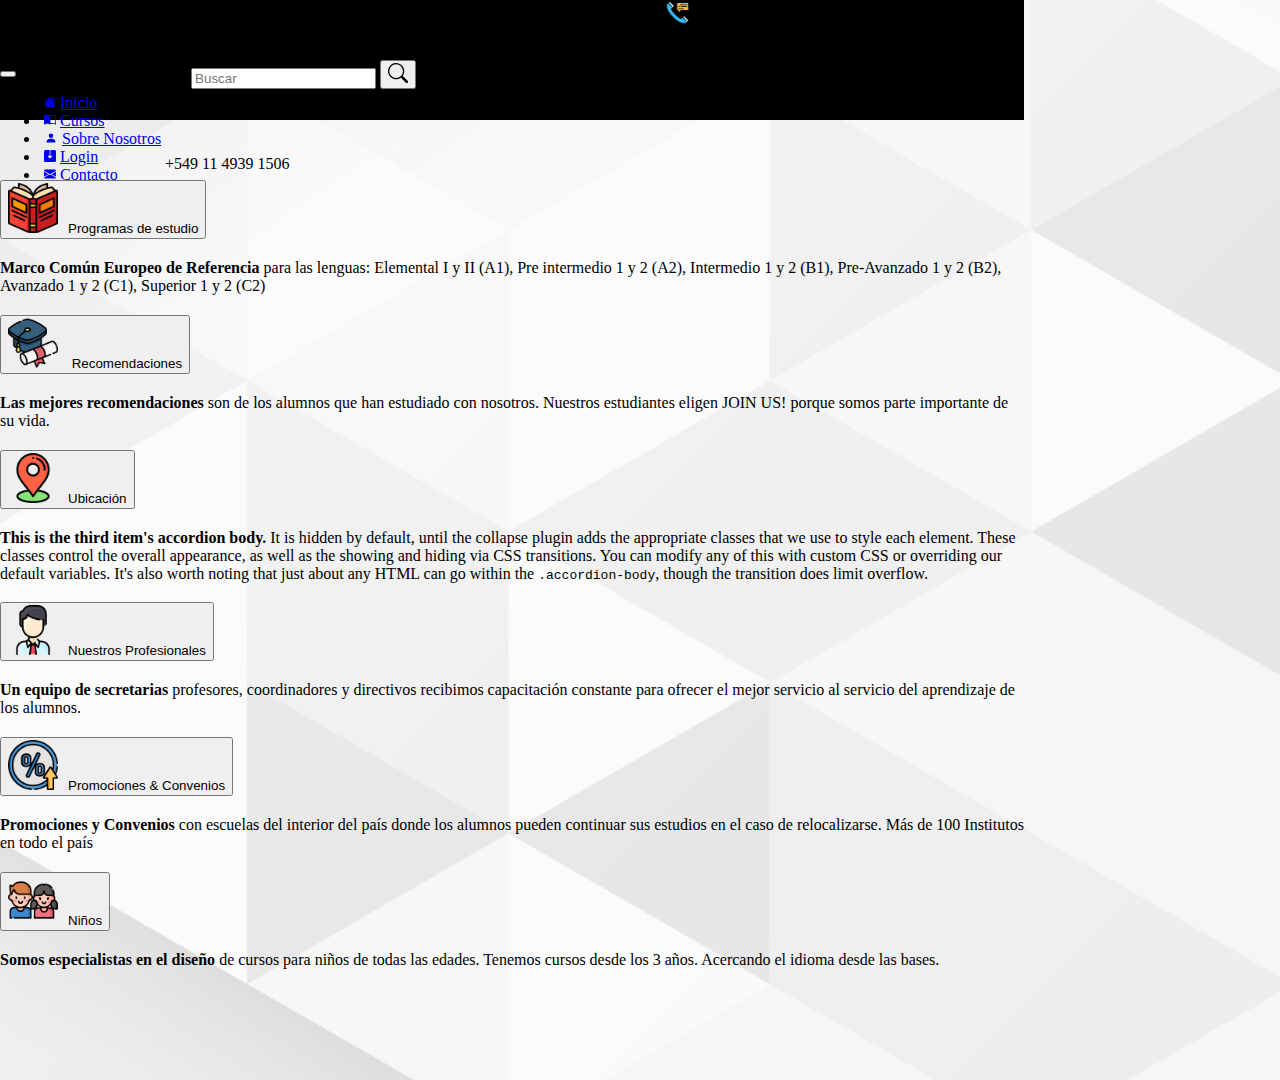
<file: pages/about.html>
<!DOCTYPE html>
<html lang="en">

<head>
  <meta charset="UTF-8">
  <meta http-equiv="X-UA-Compatible" content="IE=edge">
  <meta name="viewport" content="width=device-width, initial-scale=1.0">
  <link href="https://cdn.jsdelivr.net/npm/bootstrap@5.0.2/dist/css/bootstrap.min.css" rel="stylesheet"
    integrity="sha384-EVSTQN3/azprG1Anm3QDgpJLIm9Nao0Yz1ztcQTwFspd3yD65VohhpuuCOmLASjC" crossorigin="anonymous">
  <link rel="stylesheet" href="../css/about.css">

  <title>OXARD® - Sobre Nosotros</title>


</head>


<!-- Body -->

<body class="container-fluid" id="body">

  
  
  <!-- Header -->

  <header id="header">
    
    <nav class="navbar navbar-light bg-warning fixed-bottom border border-dark">
    

      <div class="container-fluid col-6 d-flex">
        
        
          <h1>OXARD®</h1> 
        
      </div>
    
      
      <div class="col-6 mb-5 d-flex">
  
        
        <img src="../icons/brain.png" alt="" >
        
        <p class="fw-light">
          +549 11 4939 1506
        
      </p>
    </div>
  
  
    </nav>
    


    <nav class="navbar navbar-expand-lg navbar-light bg-warning fixed-top border border-dark">
       
      
      
      <div class="container-fluid">
        <button class="navbar-toggler" type="button" data-bs-toggle="collapse" data-bs-target="#navbarNav" aria-controls="navbarNav" aria-expanded="false" aria-label="Toggle navigation">
          <span class="navbar-toggler-icon"></span>
        </button>
        <div class="collapse navbar-collapse bg-warning" id="navbarNav">
          <ul class="navbar-nav">
            <li class="nav-item">
              <a class="nav-link active" aria-current="page" href="../index.html"><svg xmlns="http://www.w3.org/2000/svg" width="20" height="12" fill="currentColor" class="bi bi-house-fill" viewBox="0 0 16 16">
                <path fill-rule="evenodd" d="m8 3.293 6 6V13.5a1.5 1.5 0 0 1-1.5 1.5h-9A1.5 1.5 0 0 1 2 13.5V9.293l6-6zm5-.793V6l-2-2V2.5a.5.5 0 0 1 .5-.5h1a.5.5 0 0 1 .5.5z"/>
                <path fill-rule="evenodd" d="M7.293 1.5a1 1 0 0 1 1.414 0l6.647 6.646a.5.5 0 0 1-.708.708L8 2.207 1.354 8.854a.5.5 0 1 1-.708-.708L7.293 1.5z"/>
              </svg>Inicio</a>
            </li>
            <li class="nav-item">
              <a class="nav-link text-dark" href="./cursos.html"><svg xmlns="http://www.w3.org/2000/svg" width="20" height="12" fill="currentColor" class="bi bi-book-half" viewBox="0 0 16 16">
                <path d="M8.5 2.687c.654-.689 1.782-.886 3.112-.752 1.234.124 2.503.523 3.388.893v9.923c-.918-.35-2.107-.692-3.287-.81-1.094-.111-2.278-.039-3.213.492V2.687zM8 1.783C7.015.936 5.587.81 4.287.94c-1.514.153-3.042.672-3.994 1.105A.5.5 0 0 0 0 2.5v11a.5.5 0 0 0 .707.455c.882-.4 2.303-.881 3.68-1.02 1.409-.142 2.59.087 3.223.877a.5.5 0 0 0 .78 0c.633-.79 1.814-1.019 3.222-.877 1.378.139 2.8.62 3.681 1.02A.5.5 0 0 0 16 13.5v-11a.5.5 0 0 0-.293-.455c-.952-.433-2.48-.952-3.994-1.105C10.413.809 8.985.936 8 1.783z"/>
              </svg>Cursos</a>
            </li>
            
            <li class="nav-item">
              <a class="nav-link text-dark" href="./about.html"><svg xmlns="http://www.w3.org/2000/svg" width="22" height="12" fill="currentColor" class="bi bi-person-fill " viewBox="0 0 16 16">
                <path d="M3 14s-1 0-1-1 1-4 6-4 6 3 6 4-1 1-1 1H3zm5-6a3 3 0 1 0 0-6 3 3 0 0 0 0 6z"/>
              </svg>Sobre Nosotros</a>
            </li>
          
            <li class="nav-item">
              <a class="nav-link text-danger" href="../pages/contacto.html"><svg xmlns="http://www.w3.org/2000/svg" width="20" height="12" fill="currentColor" class="bi bi-save2-fill" viewBox="0 0 16 16">
                <path d="M8.5 1.5A1.5 1.5 0 0 1 10 0h4a2 2 0 0 1 2 2v12a2 2 0 0 1-2 2H2a2 2 0 0 1-2-2V2a2 2 0 0 1 2-2h6c-.314.418-.5.937-.5 1.5v6h-2a.5.5 0 0 0-.354.854l2.5 2.5a.5.5 0 0 0 .708 0l2.5-2.5A.5.5 0 0 0 10.5 7.5h-2v-6z"/>
              </svg>Login</a>
            </li>
          
            <li class="nav-item">
              <a class="nav-link text-dark" href="./contacto2.html"><svg xmlns="http://www.w3.org/2000/svg" width="20" height="12" fill="currentColor" class="bi bi-envelope-fill" viewBox="0 0 16 16">
                <path d="M.05 3.555A2 2 0 0 1 2 2h12a2 2 0 0 1 1.95 1.555L8 8.414.05 3.555ZM0 4.697v7.104l5.803-3.558L0 4.697ZM6.761 8.83l-6.57 4.027A2 2 0 0 0 2 14h12a2 2 0 0 0 1.808-1.144l-6.57-4.027L8 9.586l-1.239-.757Zm3.436-.586L16 11.801V4.697l-5.803 3.546Z"/>
              </svg>Contacto</a>
            </li>
          
          
          </ul>
        </div>
      </div>
    
    <form class="d-flex">
        <input class="form-control me-2" type="search" placeholder="Buscar" aria-label="Search">
        <button type="button" class="btn btn-outline-dark"><svg xmlns="http://www.w3.org/2000/svg" width="20" height="20" fill="currentColor" class="bi bi-search" viewBox="0 0 16 16">
          <path d="M11.742 10.344a6.5 6.5 0 1 0-1.397 1.398h-.001c.03.04.062.078.098.115l3.85 3.85a1 1 0 0 0 1.415-1.414l-3.85-3.85a1.007 1.007 0 0 0-.115-.1zM12 6.5a5.5 5.5 0 1 1-11 0 5.5 5.5 0 0 1 11 0z"/>
        </svg>
      </button>
      </form>
    </div>
  </div>
    
    
    
    </nav>
  </header>

  
  
  <!-- Main Content -->
  <main class="container" id="main">
    
    <div class="accordion mx-auto " id="accordionExample">
      <div class="accordion-item bg-danger text-light">
        <h2 class="accordion-header" id="headingOne">
          <button class="accordion-button btn btn-outline-danger text-dark fw-bold" type="button" data-bs-toggle="collapse" data-bs-target="#collapseOne" aria-expanded="true" aria-controls="collapseOne">
            <img src="../icons/book.png" alt="">Programas de estudio
          </button>
        </h2>
        <div id="collapseOne" class="accordion-collapse collapse show" aria-labelledby="headingOne" data-bs-parent="#accordionExample">
          <div class="accordion-body">
            <strong>Marco Común Europeo de Referencia</strong> para las lenguas: Elemental I y II (A1), Pre intermedio 1 y 2 (A2), Intermedio 1 y 2 (B1), Pre-Avanzado 1 y 2 (B2), Avanzado 1 y 2 (C1), Superior 1 y 2 (C2)
          </div>
        </div>
      </div>
      <div class="accordion-item bg-warning text-light">
        <h2 class="accordion-header " id="headingTwo">
          <button class="accordion-button btn btn-outline-warning text-dark fw-bold" type="button" data-bs-toggle="collapse" data-bs-target="#collapseTwo" aria-expanded="false" aria-controls="collapseTwo">
            <img src="../icons/education.png" alt=""> Recomendaciones
          </button>
        </h2>
        <div id="collapseTwo" class="accordion-collapse collapse" aria-labelledby="headingTwo" data-bs-parent="#accordionExample">
          <div class="accordion-body">
            <strong>Las mejores recomendaciones</strong> son de los alumnos que han estudiado con nosotros. Nuestros estudiantes eligen JOIN US! porque somos parte importante de su vida.
          </div>
        </div>
      </div>
      <div class="accordion-item bg-primary text-light">
        <h2 class="accordion-header" id="headingThree">
          <button class="accordion-button btn btn-outline-primary text-dark fw-bold" type="button" data-bs-toggle="collapse" data-bs-target="#collapseThree" aria-expanded="false" aria-controls="collapseThree">
            <img src="../icons/placeholder.png" alt="">Ubicación
          </button>
        </h2>
        <div id="collapseThree" class="accordion-collapse collapse" aria-labelledby="headingThree" data-bs-parent="#accordionExample">
          <div class="accordion-body">
            <strong>This is the third item's accordion body.</strong> It is hidden by default, until the collapse plugin adds the appropriate classes that we use to style each element. These classes control the overall appearance, as well as the showing and hiding via CSS transitions. You can modify any of this with custom CSS or overriding our default variables. It's also worth noting that just about any HTML can go within the <code>.accordion-body</code>, though the transition does limit overflow.
          </div>
        </div>
      </div>
    </div>
    <div class="accordion" id="accordionExample">
      <div class="accordion-item text-light bg-success">
        <h2 class="accordion-header" id="headingOne">
          <button class="accordion-button btn btn-outline-success text-dark fw-bold" type="button" data-bs-toggle="collapse" data-bs-target="#collapseOne" aria-expanded="true" aria-controls="collapseOne">
            <img src="../icons/man.png" alt="">Nuestros Profesionales
          </button>
        </h2>
        <div id="collapseOne" class="accordion-collapse collapse show" aria-labelledby="headingOne" data-bs-parent="#accordionExample">
          <div class="accordion-body">
            <strong>Un equipo de secretarias</strong> profesores, coordinadores y directivos recibimos capacitación constante para ofrecer el mejor servicio al servicio del aprendizaje de los alumnos.
          </div>
        </div>
      </div>
      <div class="accordion-item text-light bg-secondary">
        <h2 class="accordion-header" id="headingTwo">
          <button class="accordion-button collapsed accordion-button btn btn-outline-secondary text-dark fw-bold" type="button" data-bs-toggle="collapse" data-bs-target="#collapseTwo" aria-expanded="false" aria-controls="collapseTwo">
            <img src="../icons/porcentaje.png" alt="">Promociones & Convenios
          </button>
        </h2>
        <div id="collapseTwo" class="accordion-collapse collapse" aria-labelledby="headingTwo" data-bs-parent="#accordionExample">
          <div class="accordion-body">
            <strong>Promociones y Convenios </strong> con escuelas del interior del país donde los alumnos pueden continuar sus estudios en el caso de relocalizarse. Más de 100 Institutos en todo el país
          </div>
        </div>
      </div>
      <div class="accordion-item text-light bg-primary">
        <h2 class="accordion-header" id="headingThree">
          <button class="accordion-button collapsed accordion-button btn btn-outline-primary text-dark fw-bold" type="button" data-bs-toggle="collapse" data-bs-target="#collapseThree" aria-expanded="false" aria-controls="collapseThree">
            <img src="../icons/children.png" alt="">Niños
          </button>
        </h2>
        <div id="collapseThree" class="accordion-collapse collapse" aria-labelledby="headingThree" data-bs-parent="#accordionExample">
          <div class="accordion-body">
            <strong>Somos especialistas en el diseño</strong> de cursos para niños de todas las edades. Tenemos cursos desde los 3 años. Acercando el idioma desde las bases.
          </div>
        </div>
      </div>
    </div>
  
  
  </main>
    
    
    
    


  
  
    <script src="https://cdn.jsdelivr.net/npm/@popperjs/core@2.9.2/dist/umd/popper.min.js"
    integrity="sha384-IQsoLXl5PILFhosVNubq5LC7Qb9DXgDA9i+tQ8Zj3iwWAwPtgFTxbJ8NT4GN1R8p" crossorigin="anonymous">
  </script>
  <script src="https://cdn.jsdelivr.net/npm/bootstrap@5.0.2/dist/js/bootstrap.min.js"
    integrity="sha384-cVKIPhGWiC2Al4u+LWgxfKTRIcfu0JTxR+EQDz/bgldoEyl4H0zUF0QKbrJ0EcQF" crossorigin="anonymous">
  </script>

</body>


</html>
</file>
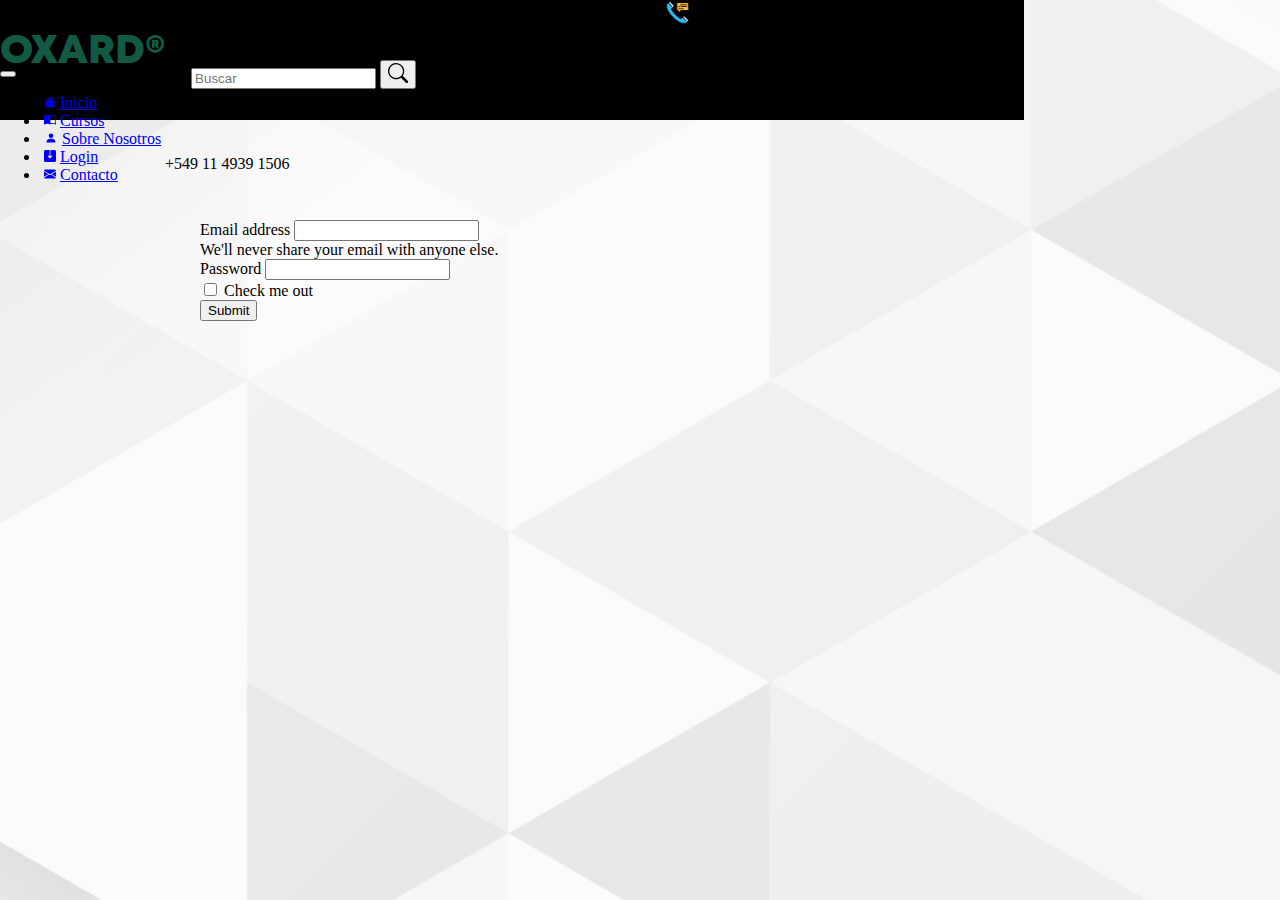
<file: pages/contacto.html>
<!DOCTYPE html>
<html lang="en">

<head>
  <meta charset="UTF-8">
  <meta http-equiv="X-UA-Compatible" content="IE=edge">
  <meta name="viewport" content="width=device-width, initial-scale=1.0">
  <link href="https://cdn.jsdelivr.net/npm/bootstrap@5.0.2/dist/css/bootstrap.min.css" rel="stylesheet"
    integrity="sha384-EVSTQN3/azprG1Anm3QDgpJLIm9Nao0Yz1ztcQTwFspd3yD65VohhpuuCOmLASjC" crossorigin="anonymous">
  <link rel="stylesheet" href="../css/contacto.css">

  <title>OXARD® - Login</title>


</head>


<!-- Body -->

<body class="container-fluid" id="body">

  
  
  <!-- Header -->

  <header id="header">
    
    <nav class="navbar navbar-light bg-warning fixed-bottom border border-dark">
    

      <div class="container-fluid col-6 d-flex">
        
        
          <h1>OXARD®</h1> 
        
      </div>
    
      
      <div class="col-6 mb-5 d-flex">
  
        
        <img src="../icons/brain.png" alt="" >
        
        <p class="fw-light">
          +549 11 4939 1506
        
      </p>
    </div>
  
  
    </nav>
    


    <nav class="navbar navbar-expand-lg navbar-light bg-warning fixed-top border border-dark">
       
      
      
      <div class="container-fluid">
        <button class="navbar-toggler" type="button" data-bs-toggle="collapse" data-bs-target="#navbarNav" aria-controls="navbarNav" aria-expanded="false" aria-label="Toggle navigation">
          <span class="navbar-toggler-icon"></span>
        </button>
        <div class="collapse navbar-collapse bg-warning" id="navbarNav">
          <ul class="navbar-nav">
            <li class="nav-item">
              <a class="nav-link active" aria-current="page" href="../index.html"><svg xmlns="http://www.w3.org/2000/svg" width="20" height="12" fill="currentColor" class="bi bi-house-fill" viewBox="0 0 16 16">
                <path fill-rule="evenodd" d="m8 3.293 6 6V13.5a1.5 1.5 0 0 1-1.5 1.5h-9A1.5 1.5 0 0 1 2 13.5V9.293l6-6zm5-.793V6l-2-2V2.5a.5.5 0 0 1 .5-.5h1a.5.5 0 0 1 .5.5z"/>
                <path fill-rule="evenodd" d="M7.293 1.5a1 1 0 0 1 1.414 0l6.647 6.646a.5.5 0 0 1-.708.708L8 2.207 1.354 8.854a.5.5 0 1 1-.708-.708L7.293 1.5z"/>
              </svg>Inicio</a>
            </li>
            <li class="nav-item">
              <a class="nav-link text-dark" href="./cursos.html"><svg xmlns="http://www.w3.org/2000/svg" width="20" height="12" fill="currentColor" class="bi bi-book-half" viewBox="0 0 16 16">
                <path d="M8.5 2.687c.654-.689 1.782-.886 3.112-.752 1.234.124 2.503.523 3.388.893v9.923c-.918-.35-2.107-.692-3.287-.81-1.094-.111-2.278-.039-3.213.492V2.687zM8 1.783C7.015.936 5.587.81 4.287.94c-1.514.153-3.042.672-3.994 1.105A.5.5 0 0 0 0 2.5v11a.5.5 0 0 0 .707.455c.882-.4 2.303-.881 3.68-1.02 1.409-.142 2.59.087 3.223.877a.5.5 0 0 0 .78 0c.633-.79 1.814-1.019 3.222-.877 1.378.139 2.8.62 3.681 1.02A.5.5 0 0 0 16 13.5v-11a.5.5 0 0 0-.293-.455c-.952-.433-2.48-.952-3.994-1.105C10.413.809 8.985.936 8 1.783z"/>
              </svg>Cursos</a>
            </li>
            
            <li class="nav-item">
              <a class="nav-link text-dark" href="../pages/about.html"><svg xmlns="http://www.w3.org/2000/svg" width="22" height="12" fill="currentColor" class="bi bi-person-fill " viewBox="0 0 16 16">
                <path d="M3 14s-1 0-1-1 1-4 6-4 6 3 6 4-1 1-1 1H3zm5-6a3 3 0 1 0 0-6 3 3 0 0 0 0 6z"/>
              </svg>Sobre Nosotros</a>
            </li>
          
            <li class="nav-item">
              <a class="nav-link text-danger" href="../pages/contacto.html"><svg xmlns="http://www.w3.org/2000/svg" width="20" height="12" fill="currentColor" class="bi bi-save2-fill" viewBox="0 0 16 16">
                <path d="M8.5 1.5A1.5 1.5 0 0 1 10 0h4a2 2 0 0 1 2 2v12a2 2 0 0 1-2 2H2a2 2 0 0 1-2-2V2a2 2 0 0 1 2-2h6c-.314.418-.5.937-.5 1.5v6h-2a.5.5 0 0 0-.354.854l2.5 2.5a.5.5 0 0 0 .708 0l2.5-2.5A.5.5 0 0 0 10.5 7.5h-2v-6z"/>
              </svg>Login</a>
            </li>
          
            <li class="nav-item">
              <a class="nav-link text-dark" href="./contacto2.html"><svg xmlns="http://www.w3.org/2000/svg" width="20" height="12" fill="currentColor" class="bi bi-envelope-fill" viewBox="0 0 16 16">
                <path d="M.05 3.555A2 2 0 0 1 2 2h12a2 2 0 0 1 1.95 1.555L8 8.414.05 3.555ZM0 4.697v7.104l5.803-3.558L0 4.697ZM6.761 8.83l-6.57 4.027A2 2 0 0 0 2 14h12a2 2 0 0 0 1.808-1.144l-6.57-4.027L8 9.586l-1.239-.757Zm3.436-.586L16 11.801V4.697l-5.803 3.546Z"/>
              </svg>Contacto</a>
            </li>
          
          
          </ul>
        </div>
      </div>
    
    <form class="d-flex">
        <input class="form-control me-2" type="search" placeholder="Buscar" aria-label="Search">
        <button type="button" class="btn btn-outline-dark"><svg xmlns="http://www.w3.org/2000/svg" width="20" height="20" fill="currentColor" class="bi bi-search" viewBox="0 0 16 16">
          <path d="M11.742 10.344a6.5 6.5 0 1 0-1.397 1.398h-.001c.03.04.062.078.098.115l3.85 3.85a1 1 0 0 0 1.415-1.414l-3.85-3.85a1.007 1.007 0 0 0-.115-.1zM12 6.5a5.5 5.5 0 1 1-11 0 5.5 5.5 0 0 1 11 0z"/>
        </svg>
      </button>
      </form>
    </div>
  </div>
    
    
    
    </nav>
  </header>

  
  
  <!-- Main Content -->
  <main class="container">
    <form class="mx-auto ">
      <div class="mb-3">
        <label for="exampleInputEmail1" class="form-label">Email address</label>
        <input type="email" class="form-control" id="exampleInputEmail1" aria-describedby="emailHelp">
        <div id="emailHelp" class="form-text">We'll never share your email with anyone else.</div>
      </div>
      <div class="mb-3">
        <label for="exampleInputPassword1" class="form-label">Password</label>
        <input type="password" class="form-control" id="exampleInputPassword1">
      </div>
      <div class="mb-3 form-check">
        <input type="checkbox" class="form-check-input" id="exampleCheck1">
        <label class="form-check-label" for="exampleCheck1">Check me out</label>
      </div>
      <button type="submit" class="btn btn-primary">Submit</button>
    </form>

  </main>



  
  
    <script src="https://cdn.jsdelivr.net/npm/@popperjs/core@2.9.2/dist/umd/popper.min.js"
    integrity="sha384-IQsoLXl5PILFhosVNubq5LC7Qb9DXgDA9i+tQ8Zj3iwWAwPtgFTxbJ8NT4GN1R8p" crossorigin="anonymous">
  </script>
  <script src="https://cdn.jsdelivr.net/npm/bootstrap@5.0.2/dist/js/bootstrap.min.js"
    integrity="sha384-cVKIPhGWiC2Al4u+LWgxfKTRIcfu0JTxR+EQDz/bgldoEyl4H0zUF0QKbrJ0EcQF" crossorigin="anonymous">
  </script>

</body>


</html>
</file>
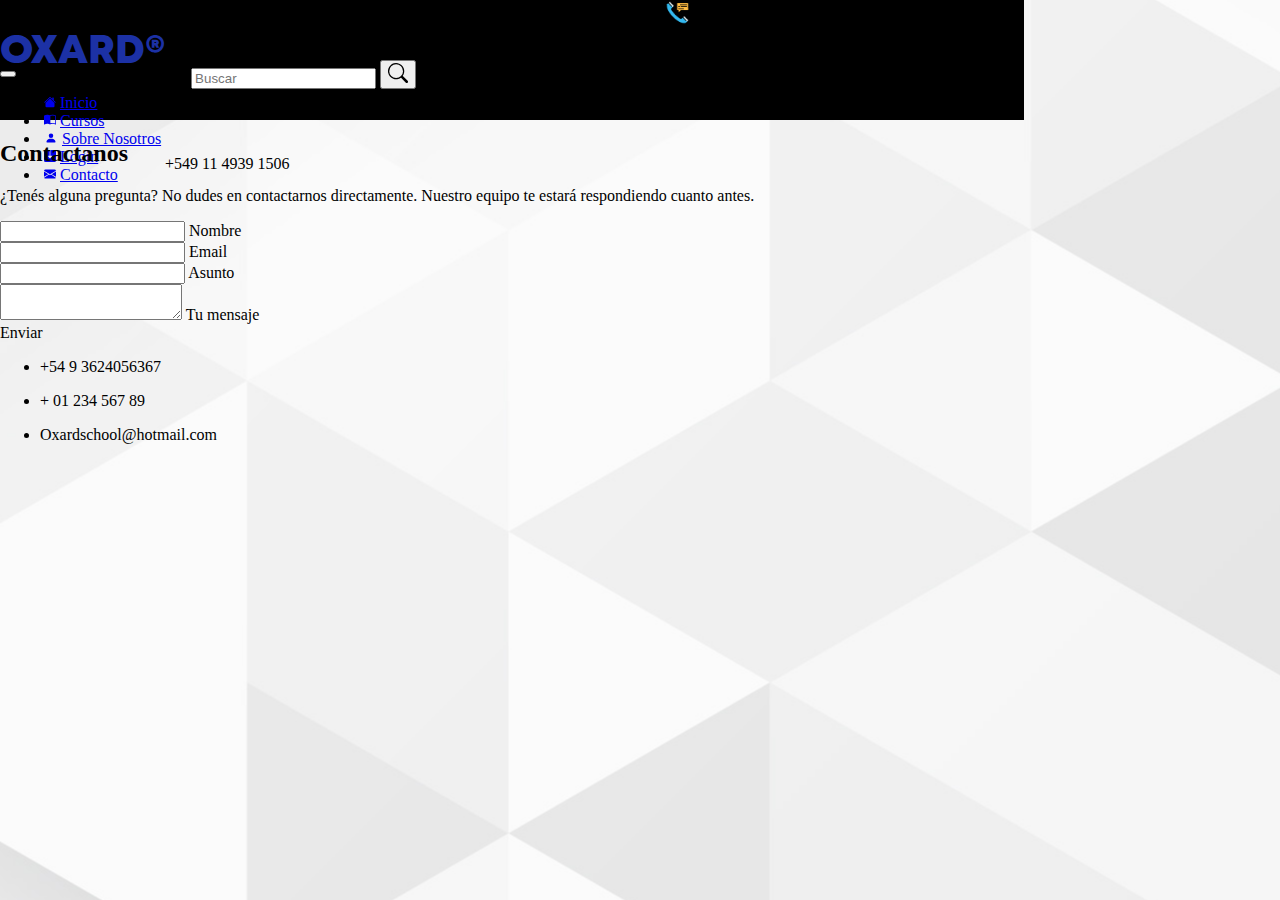
<file: pages/contacto2.html>
<!DOCTYPE html>
<html lang="en">

<head>
  <meta charset="UTF-8">
  <meta http-equiv="X-UA-Compatible" content="IE=edge">
  <meta name="viewport" content="width=device-width, initial-scale=1.0">
  <link href="https://cdn.jsdelivr.net/npm/bootstrap@5.0.2/dist/css/bootstrap.min.css" rel="stylesheet"
    integrity="sha384-EVSTQN3/azprG1Anm3QDgpJLIm9Nao0Yz1ztcQTwFspd3yD65VohhpuuCOmLASjC" crossorigin="anonymous">
  <link rel="stylesheet" href="../css/contacto2.css">

  <title>OXARD® - Contacto</title>


</head>


<!-- Body -->

<body class="container-fluid" id="body">

  
  
  <!-- Header -->

  <header id="header">
    
    <nav class="navbar navbar-light bg-warning fixed-bottom border border-dark">
    

      <div class="container-fluid col-6 d-flex">
        
        
          <h1>OXARD®</h1> 
        
      </div>
    
      
      <div class="col-6 mb-5 d-flex">
  
        
        <img src="../icons/brain.png" alt="" >
        
        <p class="fw-light">
          +549 11 4939 1506
        
      </p>
    </div>
  
  
    </nav>
    


    <nav class="navbar navbar-expand-lg navbar-light bg-warning fixed-top border border-dark">
       
      
      
      <div class="container-fluid">
        <button class="navbar-toggler" type="button" data-bs-toggle="collapse" data-bs-target="#navbarNav" aria-controls="navbarNav" aria-expanded="false" aria-label="Toggle navigation">
          <span class="navbar-toggler-icon"></span>
        </button>
        <div class="collapse navbar-collapse bg-warning" id="navbarNav">
          <ul class="navbar-nav">
            <li class="nav-item">
              <a class="nav-link active" aria-current="page" href="../index.html"><svg xmlns="http://www.w3.org/2000/svg" width="20" height="12" fill="currentColor" class="bi bi-house-fill" viewBox="0 0 16 16">
                <path fill-rule="evenodd" d="m8 3.293 6 6V13.5a1.5 1.5 0 0 1-1.5 1.5h-9A1.5 1.5 0 0 1 2 13.5V9.293l6-6zm5-.793V6l-2-2V2.5a.5.5 0 0 1 .5-.5h1a.5.5 0 0 1 .5.5z"/>
                <path fill-rule="evenodd" d="M7.293 1.5a1 1 0 0 1 1.414 0l6.647 6.646a.5.5 0 0 1-.708.708L8 2.207 1.354 8.854a.5.5 0 1 1-.708-.708L7.293 1.5z"/>
              </svg>Inicio</a>
            </li>
            <li class="nav-item">
              <a class="nav-link text-dark" href="./cursos.html"><svg xmlns="http://www.w3.org/2000/svg" width="20" height="12" fill="currentColor" class="bi bi-book-half" viewBox="0 0 16 16">
                <path d="M8.5 2.687c.654-.689 1.782-.886 3.112-.752 1.234.124 2.503.523 3.388.893v9.923c-.918-.35-2.107-.692-3.287-.81-1.094-.111-2.278-.039-3.213.492V2.687zM8 1.783C7.015.936 5.587.81 4.287.94c-1.514.153-3.042.672-3.994 1.105A.5.5 0 0 0 0 2.5v11a.5.5 0 0 0 .707.455c.882-.4 2.303-.881 3.68-1.02 1.409-.142 2.59.087 3.223.877a.5.5 0 0 0 .78 0c.633-.79 1.814-1.019 3.222-.877 1.378.139 2.8.62 3.681 1.02A.5.5 0 0 0 16 13.5v-11a.5.5 0 0 0-.293-.455c-.952-.433-2.48-.952-3.994-1.105C10.413.809 8.985.936 8 1.783z"/>
              </svg>Cursos</a>
            </li>
            
            <li class="nav-item">
              <a class="nav-link text-dark" href="../pages/about.html"><svg xmlns="http://www.w3.org/2000/svg" width="22" height="12" fill="currentColor" class="bi bi-person-fill " viewBox="0 0 16 16">
                <path d="M3 14s-1 0-1-1 1-4 6-4 6 3 6 4-1 1-1 1H3zm5-6a3 3 0 1 0 0-6 3 3 0 0 0 0 6z"/>
              </svg>Sobre Nosotros</a>
            </li>
          
            <li class="nav-item">
              <a class="nav-link text-danger" href="../pages/contacto.html"><svg xmlns="http://www.w3.org/2000/svg" width="20" height="12" fill="currentColor" class="bi bi-save2-fill" viewBox="0 0 16 16">
                <path d="M8.5 1.5A1.5 1.5 0 0 1 10 0h4a2 2 0 0 1 2 2v12a2 2 0 0 1-2 2H2a2 2 0 0 1-2-2V2a2 2 0 0 1 2-2h6c-.314.418-.5.937-.5 1.5v6h-2a.5.5 0 0 0-.354.854l2.5 2.5a.5.5 0 0 0 .708 0l2.5-2.5A.5.5 0 0 0 10.5 7.5h-2v-6z"/>
              </svg>Login</a>
            </li>
          
            <li class="nav-item">
              <a class="nav-link text-dark" href="./contacto2.html"><svg xmlns="http://www.w3.org/2000/svg" width="20" height="12" fill="currentColor" class="bi bi-envelope-fill" viewBox="0 0 16 16">
                <path d="M.05 3.555A2 2 0 0 1 2 2h12a2 2 0 0 1 1.95 1.555L8 8.414.05 3.555ZM0 4.697v7.104l5.803-3.558L0 4.697ZM6.761 8.83l-6.57 4.027A2 2 0 0 0 2 14h12a2 2 0 0 0 1.808-1.144l-6.57-4.027L8 9.586l-1.239-.757Zm3.436-.586L16 11.801V4.697l-5.803 3.546Z"/>
              </svg>Contacto</a>
            </li>
          
          
          </ul>
        </div>
      </div>
    
    <form class="d-flex">
        <input class="form-control me-2" type="search" placeholder="Buscar" aria-label="Search">
        <button type="button" class="btn btn-outline-dark"><svg xmlns="http://www.w3.org/2000/svg" width="20" height="20" fill="currentColor" class="bi bi-search" viewBox="0 0 16 16">
          <path d="M11.742 10.344a6.5 6.5 0 1 0-1.397 1.398h-.001c.03.04.062.078.098.115l3.85 3.85a1 1 0 0 0 1.415-1.414l-3.85-3.85a1.007 1.007 0 0 0-.115-.1zM12 6.5a5.5 5.5 0 1 1-11 0 5.5 5.5 0 0 1 11 0z"/>
        </svg>
      </button>
      </form>
    </div>
  </div>
    
    
    
    </nav>
  </header>

  
  
  <!-- Main Content -->
  <main class="container-fluid">
    
    <main class="container mx-auto mb-5" id="main">
    
      <!--Section: Contact v.2-->
      <section class="mb-4">
      
        <!--Section heading-->
        <h2 class="h1-responsive font-weight-bold text-center my-4 display2">Contactanos</h2>
        <!--Section description-->
        <p class="text-center w-responsive mx-auto mb-5">¿Tenés alguna pregunta? No dudes en contactarnos directamente. Nuestro equipo te estará respondiendo cuanto antes.
            </p>
      
        <div class="row">
      
            <!--Grid column-->
            <div class="col-md-9 mb-md-0 mb-5">
                <form id="contact-form" name="contact-form" action="mail.php" method="POST">
      
                    <!--Grid row-->
                    <div class="row">
      
                        <!--Grid column-->
                        <div class="col-md-6">
                            <div class="md-form mb-0">
                                <input type="text" id="name" name="name" class="form-control">
                                <label for="name" class="">Nombre</label>
                            </div>
                        </div>
                        <!--Grid column-->
      
                        <!--Grid column-->
                        <div class="col-md-6">
                            <div class="md-form mb-0">
                                <input type="text" id="email" name="email" class="form-control">
                                <label for="email" class="">Email</label>
                            </div>
                        </div>
                        <!--Grid column-->
      
                    </div>
                    <!--Grid row-->
      
                    <!--Grid row-->
                    <div class="row">
                        <div class="col-md-12">
                            <div class="md-form mb-0">
                                <input type="text" id="subject" name="subject" class="form-control">
                                <label for="subject" class="">Asunto</label>
                            </div>
                        </div>
                    </div>
                    <!--Grid row-->
      
                    <!--Grid row-->
                    <div class="row">
      
                        <!--Grid column-->
                        <div class="col-md-12">
      
                            <div class="md-form">
                                <textarea type="text" id="message" name="message" rows="2" class="form-control md-textarea"></textarea>
                                <label for="message">Tu mensaje</label>
                            </div>
      
                        </div>
                    </div>
                    <!--Grid row-->
      
                </form>
      
                <div class="text-center text-md-left mt-5">
                    <a class="btn btn-primary" onclick="document.getElementById('contact-form').submit();">Enviar</a>
                </div>
                <div class="status"></div>
            </div>
            <!--Grid column-->
      
            <!--Grid column-->
            <div class="col-md-3 text-center">
                <ul class="list-unstyled mb-0">
                    <li><i class="fas fa-map-marker-alt fa-2x"></i>
                      <div class="text-danger">
                        +54 9 3624056367</div>
                    </li>
      
                    <li><i class="fas fa-phone mt-4 fa-2x"></i>
                        <p>+ 01 234 567 89</p>
                    </li>
      
                    <li><i class="fas fa-envelope mt-4 fa-2x"></i>
                        <p>Oxardschool@hotmail.com</p>
                    </li>
                </ul>
            </div>
            <!--Grid column-->
      
        </div>
      
      </section>
      <!--Section: Contact v.2-->
          
          </main>
  </main>



  
  
    <script src="https://cdn.jsdelivr.net/npm/@popperjs/core@2.9.2/dist/umd/popper.min.js"
    integrity="sha384-IQsoLXl5PILFhosVNubq5LC7Qb9DXgDA9i+tQ8Zj3iwWAwPtgFTxbJ8NT4GN1R8p" crossorigin="anonymous">
  </script>
  <script src="https://cdn.jsdelivr.net/npm/bootstrap@5.0.2/dist/js/bootstrap.min.js"
    integrity="sha384-cVKIPhGWiC2Al4u+LWgxfKTRIcfu0JTxR+EQDz/bgldoEyl4H0zUF0QKbrJ0EcQF" crossorigin="anonymous">
  </script>

</body>


</html>
</file>
<file: css/about.css>
/* <!-- FONTS--> */
@font-face {
    font-family: miFuente1;
    src: url("../css/fonts/BACKCOUNTRY-Regular.ttf");
}

@font-face {
    font-family: miFuente;
    src: url("../css/fonts/Poppins-Regular.ttf");
}

@font-face {
    font-family: miFuente2;
    src: url("../css/fonts/Mont-HeavyDEMO.otf");
}

@font-face {
    font-family: miFuente3;
    src: url("../css/fonts/Mont-ExtraLightDEMO.otf");
}





/* <!-- body--> */
#body{
    background-position: center;
    position: relative;
    background-image: url("../media/body.jpg");
    overflow-x: hidden;
    width: 80vw;
    height: 100vh;
    margin: 0 !important;
    padding: 0 !important;

}

#header{
    background-color: black !important;
}


#carouselExampleCaptions{
    width: 90vw;
    margin-left:50px !important;
}

#header nav{
   
    display: flex;
    height: 60px;
}

#body nav img{
    margin-bottom: 110px;
    margin-left: 500px;
    width: 25px;
height: 25px;
}


    main{
 
        margin-top: 60px !important;
        height: 100vh;
    }
    
    


.carousel-inner{

    height: 600px !important;

}

/* <!-- OXARD LOGO--> */
h1 {
   padding-bottom: 150px !important;
    font-size: 40px;
    color: #000000;
    font-family: miFuente2;
}

#main img{
    margin-right: 10px;
    width: 50px;
}

form{
    margin-right: 20px;
}


/* <!-- HEADER--> */

#header nav a{
    margin-right: 30px !important;
}
    




/* <!-- LINKS NAV--> */

/* <!-- HOVER--> */
header nav a:hover{
    border-radius: 0px;
    background-color: #ff2e5f;
    color: #ff2e5f;
}
</file>
<file: css/contacto.css>
/* <!-- FONTS--> */
@font-face {
    font-family: miFuente1;
    src: url("../css/fonts/BACKCOUNTRY-Regular.ttf");
}

@font-face {
    font-family: miFuente;
    src: url("../css/fonts/Poppins-Regular.ttf");
}

@font-face {
    font-family: miFuente2;
    src: url("../css/fonts/Mont-HeavyDEMO.otf");
}

@font-face {
    font-family: miFuente3;
    src: url("../css/fonts/Mont-ExtraLightDEMO.otf");
}





/* <!-- body--> */
#body{
    background-position: center;
    position: relative;
    background-image: url("../media/body.jpg");
    overflow-x: hidden;
    width: 80vw;
    height: 100vh;
    margin: 0 !important;
    padding: 0 !important;

}

#header{
    background-color: black !important;
}


#carouselExampleCaptions{
    width: 90vw;
    margin-left:50px !important;
}

#header nav{
   
    display: flex;
    height: 60px;
}

#body nav img{
    margin-bottom: 110px;
    margin-left: 500px;
    width: 25px;
height: 25px;
}

main{
   margin-left: 200px !important;
    margin-top: 100px; 
    
}

.carousel-inner{

    height: 600px !important;

}

/* <!-- OXARD LOGO--> */
h1 {
   padding-bottom: 150px !important;
    font-size: 40px;
    color: #125a44;
    font-family: miFuente2;
}



form{
    margin-right: 20px;
}


/* <!-- HEADER--> */

#header nav a{
    margin-right: 30px !important;
}
    




/* <!-- LINKS NAV--> */

/* <!-- HOVER--> */
header nav a:hover{
    border-radius: 0px;
    background-color: #ff2e5f;
    color: #ff2e5f;
}


/* <!-- FOOTER--> */

footer{
    height: 150px;
background-image: radial-gradient(circle farthest-corner at 10% 20%, rgba(90, 92, 106, 1) 0%, rgba(32, 45, 58, 1) 81.3%);

}

footer img{
margin-left: 120px;
    height: 50px;
}
</file>
<file: css/contacto2.css>
/* <!-- FONTS--> */
@font-face {
    font-family: miFuente1;
    src: url("../css/fonts/BACKCOUNTRY-Regular.ttf");
}

@font-face {
    font-family: miFuente;
    src: url("../css/fonts/Poppins-Regular.ttf");
}

@font-face {
    font-family: miFuente2;
    src: url("../css/fonts/Mont-HeavyDEMO.otf");
}

@font-face {
    font-family: miFuente3;
    src: url("../css/fonts/Mont-ExtraLightDEMO.otf");
}





/* <!-- body--> */
#body{
    background-position: center;
    position: relative;
    background-image: url("../media/body.jpg");
    overflow-x: hidden;
    width: 80vw;
    height: 100vh;
    margin: 0 !important;
    padding: 0 !important;

}

#header{
    background-color: black !important;
}


#carouselExampleCaptions{
    width: 90vw;
    margin-left:50px !important;
}

#header nav{
   
    display: flex;
    height: 60px;
}

#body nav img{
    margin-bottom: 110px;
    margin-left: 500px;
    width: 25px;
height: 25px;
}

main{
    
    
}

.carousel-inner{

    height: 600px !important;

}

/* <!-- OXARD LOGO--> */
h1 {
   padding-bottom: 150px !important;
    font-size: 40px;
    color: #1c31a5;
    font-family: miFuente2;
}



form{
    margin-right: 20px;
}


/* <!-- HEADER--> */

#header nav a{
    margin-right: 30px !important;
}
    




/* <!-- LINKS NAV--> */

/* <!-- HOVER--> */
header nav a:hover{
    border-radius: 0px;
    background-color: #ff2e5f;
    color: #ff2e5f;
}


/* <!-- FOOTER--> */

footer{
    height: 150px;
background-image: radial-gradient(circle farthest-corner at 10% 20%, rgba(90, 92, 106, 1) 0%, rgba(32, 45, 58, 1) 81.3%);

}

footer img{
margin-left: 120px;
    height: 50px;
}
</file>
